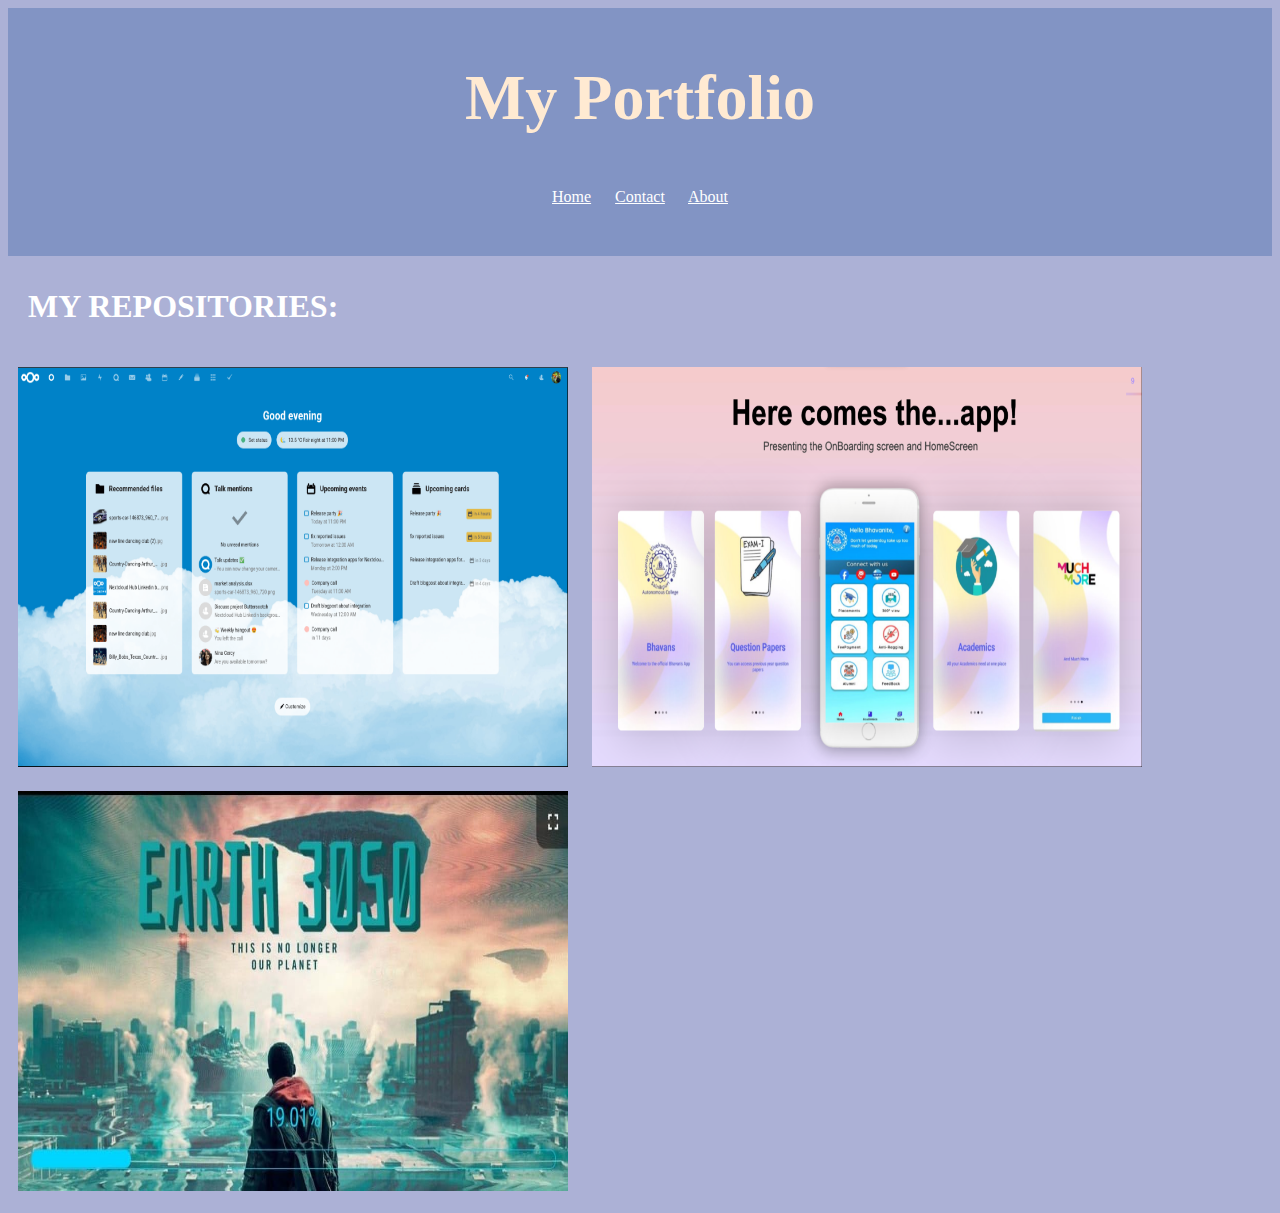
<file: index.html>
<!DOCTYPE html>
<html lang="en">

<head>
    <link rel="stylesheet" href="./style.css">
    <title>Portfolio

    </title>
    <link rel="icon" href="https://mir-s3-cdn-cf.behance.net/project_modules/source/945b0225337909.563440870421b.png"
        type="image/x-icon">
</head>

<body>
    <div class="heading">
        <h1>
            My Portfolio
        </h1>
    </div>
    <div class="tags">
        <a class="a" href="./index.html">Home</a>
        <a class="a" href="./contact.html">Contact</a>
        <a class="a" href="./about.html">About</a>
    </div>
    <p id="headingrepo">
        MY REPOSITORIES:

    </p>
    <a href="https://github.com/shelar1423/Naptive-Nextcloud-Repo"><img class="repo"
            src="./assets/images/nextcloud.png"></a>
    <a href="https://github.com/shelar1423/bhavans3.0"><img class="repo" src="./assets/images/bvc.png""></a>
        <a href=" https://github.com/shelar1423/EARTH-3050"><img class="repo" src="./assets/images/earth3050.jpg""></a>


 


</body>

</html>
</file>
<file: style.css>
body{
    background-color: #ACB1D6;
}
h1{
    color: #FFEAD2;

    text-align: center;
   
}
.heading{
    text-align: center;
    font-size: xx-large;
    background-color:#8294C4;
    padding-bottom: 10px;
    padding-top: 10px;
    margin: 0%;

}
.tags{

    text-align:center;
    padding-top:0px ;
    word-spacing: 20px;
    background-color:#8294C4;
    padding-bottom: 50px;
}
.a{
    color: white;
    
}
#headingrepo
{
  color:white;
  font-size: 2rem;
  font-weight: bolder;
 text-align: left;
 padding-left: 20px;
}
.repo{
    height:400px;
    width: 550px;
    padding: 10px;
    margin: 0%;

}
.aboutme
{
    color: black;
        font-size: 2rem;
        font-weight: bolder;
        text-align: left;
        padding-left: 20px;
}
.contact
{
    width: 100px;
    height: 100px;
    
    padding-left: 50%;
    padding-top: 100px;

  
}
#ko
{
    scroll-margin-top: 25%;
    padding: 100px;
}
#second{
    margin-bottom: 25%;
        padding: 100px;
    }
</file>
